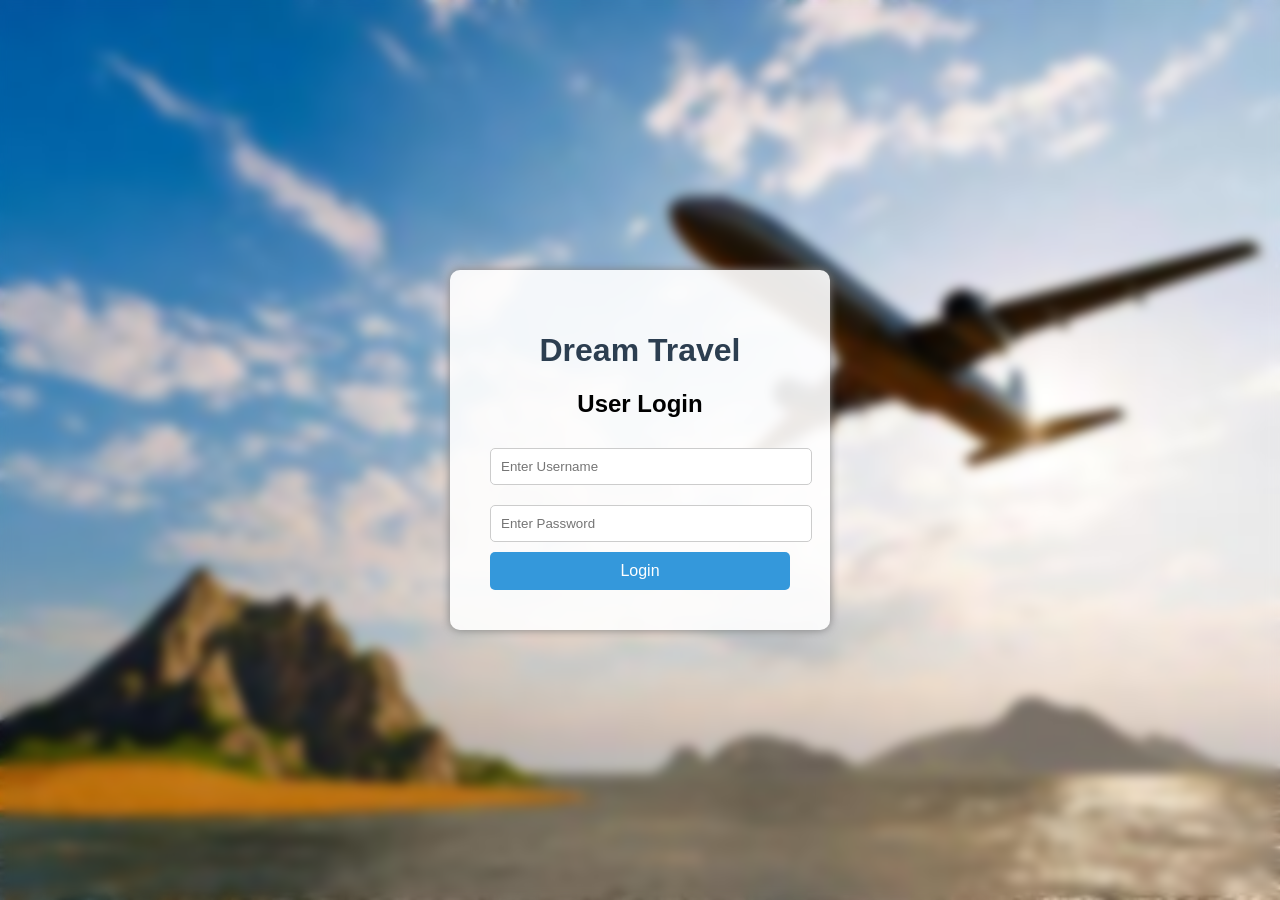
<file: index.html>
<!DOCTYPE html>
<html>
<head>
<title>Login - Dream Travel</title>
<link rel="stylesheet" href="style.css">
</head>

<body class="login-page">

<div class="login-container">

<h1>Dream Travel</h1>
<h2>User Login</h2>

<form action="home.html">

<input type="text" placeholder="Enter Username" required>

<input type="password" placeholder="Enter Password" required>

<button type="submit">Login</button>

</form>

</div>

</body>
</html>
</file>
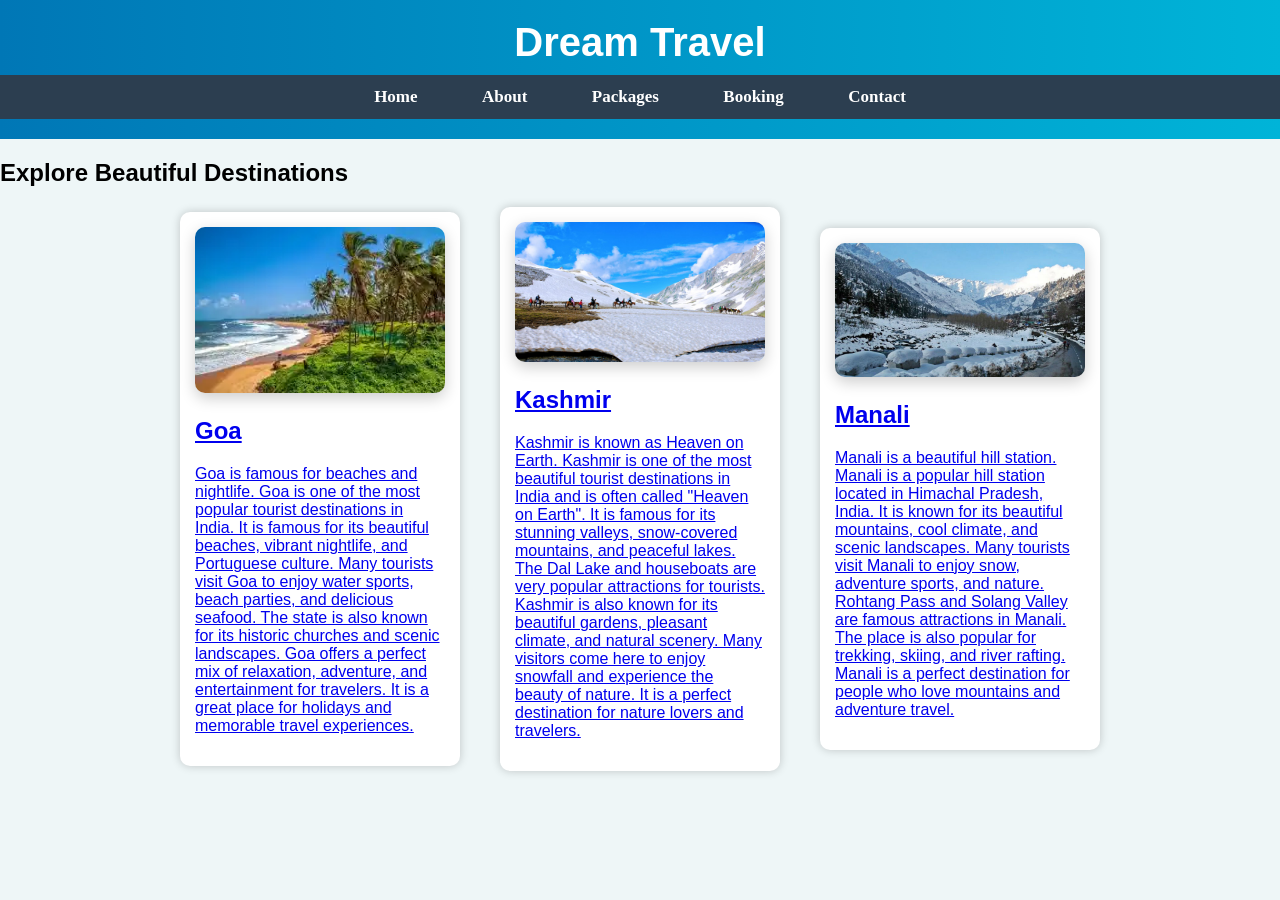
<file: about.html>
<!DOCTYPE html>
<html>
<head>
<title>About</title>
<link rel="stylesheet" href="style.css">
</head>

<body>

<header>
<h1>Dream Travel</h1>

<nav>
<a href="home.html">Home</a>
<a href="about.html">About</a>
<a href="packages.html">Packages</a>
<a href="booking.html">Booking</a>
<a href="contact.html">Contact</a>
</nav>

</header>

<!-- इथून About content सुरू -->

<section class="about-page">

<h1>Explore Beautiful Destinations</h1>

<div class="about-container">

<a href="packages.html#goa">
<div class="about-card">
<img src="goa.jpg">
<h2>Goa</h2>
<p>Goa is famous for beaches and nightlife.
    Goa is one of the most popular tourist destinations in India. It is famous for its beautiful beaches, vibrant nightlife, and Portuguese culture. Many tourists visit Goa to enjoy water sports, beach parties, and delicious seafood. The state is also known for its historic churches and scenic landscapes. Goa offers a perfect mix of relaxation, adventure, and entertainment for travelers. It is a great place for holidays and memorable travel experiences.
</p>
</div>
</a>

<a href="packages.html#kashmir">
<div class="about-card">
<img src="kasmir.jpg">
<h2>Kashmir</h2>
<p>Kashmir is known as Heaven on Earth.
    Kashmir is one of the most beautiful tourist destinations in India and is often called "Heaven on Earth". It is famous for its stunning valleys, snow-covered mountains, and peaceful lakes. The Dal Lake and houseboats are very popular attractions for tourists. Kashmir is also known for its beautiful gardens, pleasant climate, and natural scenery. Many visitors come here to enjoy snowfall and experience the beauty of nature. It is a perfect destination for nature lovers and travelers.
</p>
</div>
</a>

<a href="packages.html#manali">
<div class="about-card">
<img src="manali.jpg">
<h2>Manali</h2>
<p>Manali is a beautiful hill station.
    Manali is a popular hill station located in Himachal Pradesh, India. It is known for its beautiful mountains, cool climate, and scenic landscapes. Many tourists visit Manali to enjoy snow, adventure sports, and nature. Rohtang Pass and Solang Valley are famous attractions in Manali. The place is also popular for trekking, skiing, and river rafting. Manali is a perfect destination for people who love mountains and adventure travel.
</p>
</div>
</a>

</div>

</section>

</body>
</html>
</file>
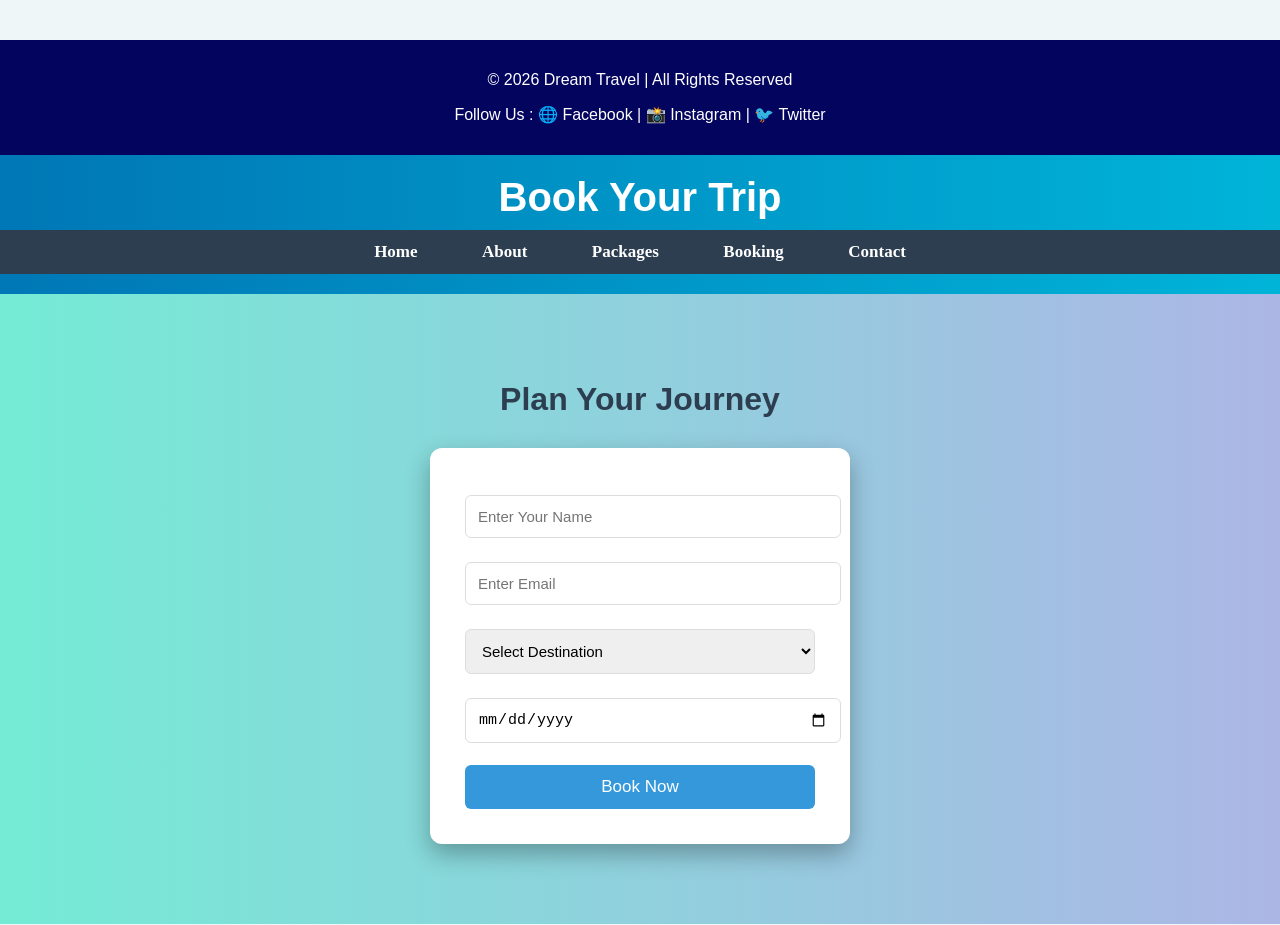
<file: booking.html>
<!DOCTYPE html>
<html>
<head>
<title>Booking</title>
<link rel="stylesheet" href="style.css">
</head>

<body>
    <footer>

<p>© 2026 Dream Travel | All Rights Reserved</p>

<p>
Follow Us :
🌐 Facebook |
📸 Instagram |
🐦 Twitter
</p>

</footer>

<header>
<h1>Book Your Trip</h1>

<nav>
<a href="home.html">Home</a>
<a href="about.html">About</a>
<a href="packages.html">Packages</a>
<a href="booking.html">Booking</a>
<a href="contact.html">Contact</a>
</nav>

</header>

<section class="booking">

<h2>Plan Your Journey</h2>
<div class="booking-box">

<form action="success.html">

<input type="text" placeholder="Enter Your Name" required>

<input type="email" placeholder="Enter Email" required>

<select required>
<option>Select Destination</option>
<option>Goa</option>
<option>Kashmir</option>
<option>Manali</option>
</select>

<input type="date">

<button type="submit" class="book-btn">Book Now</button>

</form>
</div>

</section>

</body>
</html>
</file>
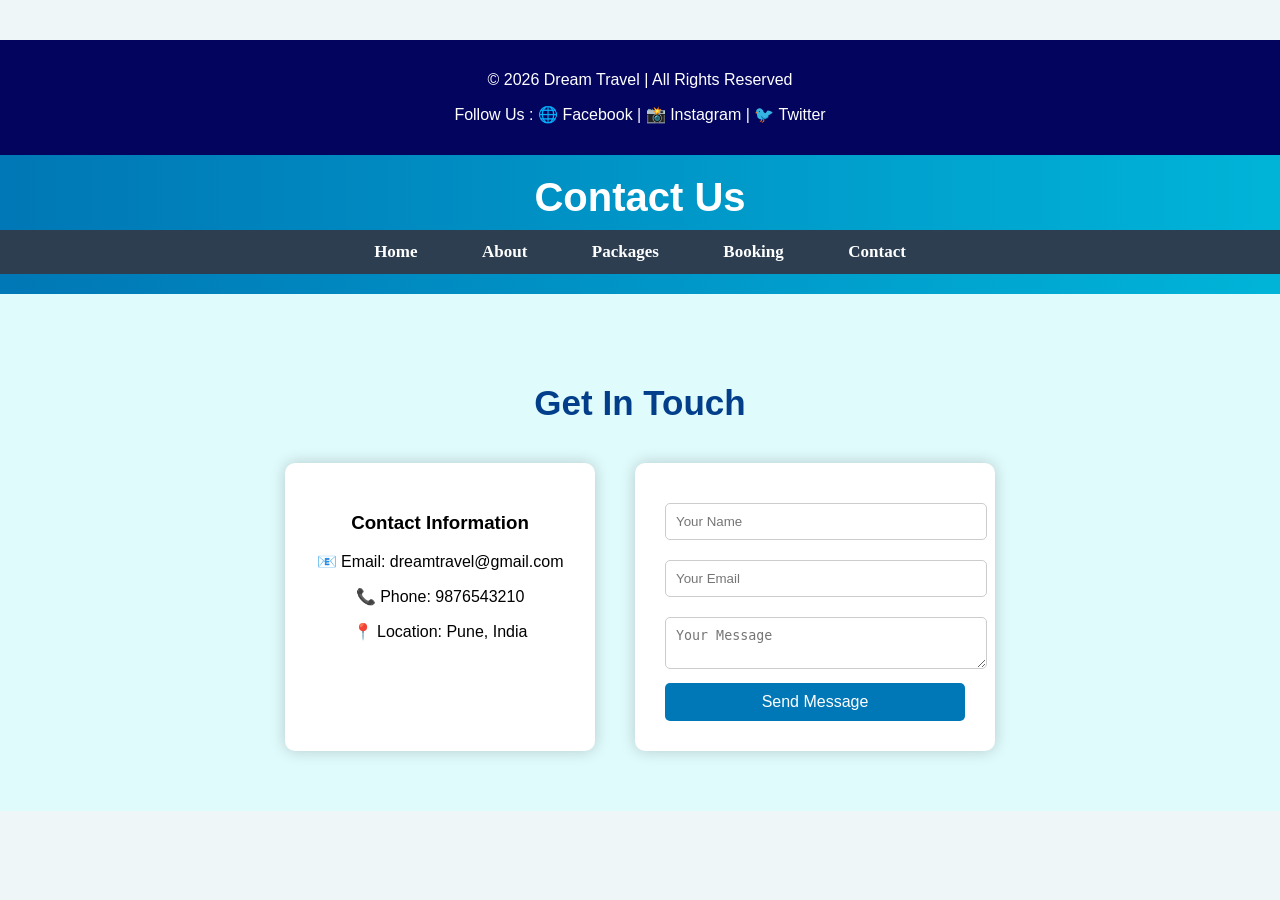
<file: contact.html>
<!DOCTYPE html>
<html>
<head>
<title>Contact Us</title>
<link rel="stylesheet" href="style.css">
</head>

<body>
    <footer>

<p>© 2026 Dream Travel | All Rights Reserved</p>

<p>
Follow Us :
🌐 Facebook |
📸 Instagram |
🐦 Twitter
</p>

</footer>

<header>
<h1>Contact Us</h1>

<nav>
<a href="home.html">Home</a>
<a href="about.html">About</a>
<a href="packages.html">Packages</a>
<a href="booking.html">Booking</a>
<a href="contact.html">Contact</a>
</nav>

</header>

<section class="contact">

<h2>Get In Touch</h2>

<div class="contact-box">

<div class="contact-info">
<h3>Contact Information</h3>
<p>📧 Email: dreamtravel@gmail.com</p>
<p>📞 Phone: 9876543210</p>
<p>📍 Location: Pune, India</p>
</div>

<form class="contact-form">

<input type="text" placeholder="Your Name" required>

<input type="email" placeholder="Your Email" required>

<textarea placeholder="Your Message"></textarea>

<button type="submit">Send Message</button>

</form>

</div>

</section>

</body>
</html>
</file>
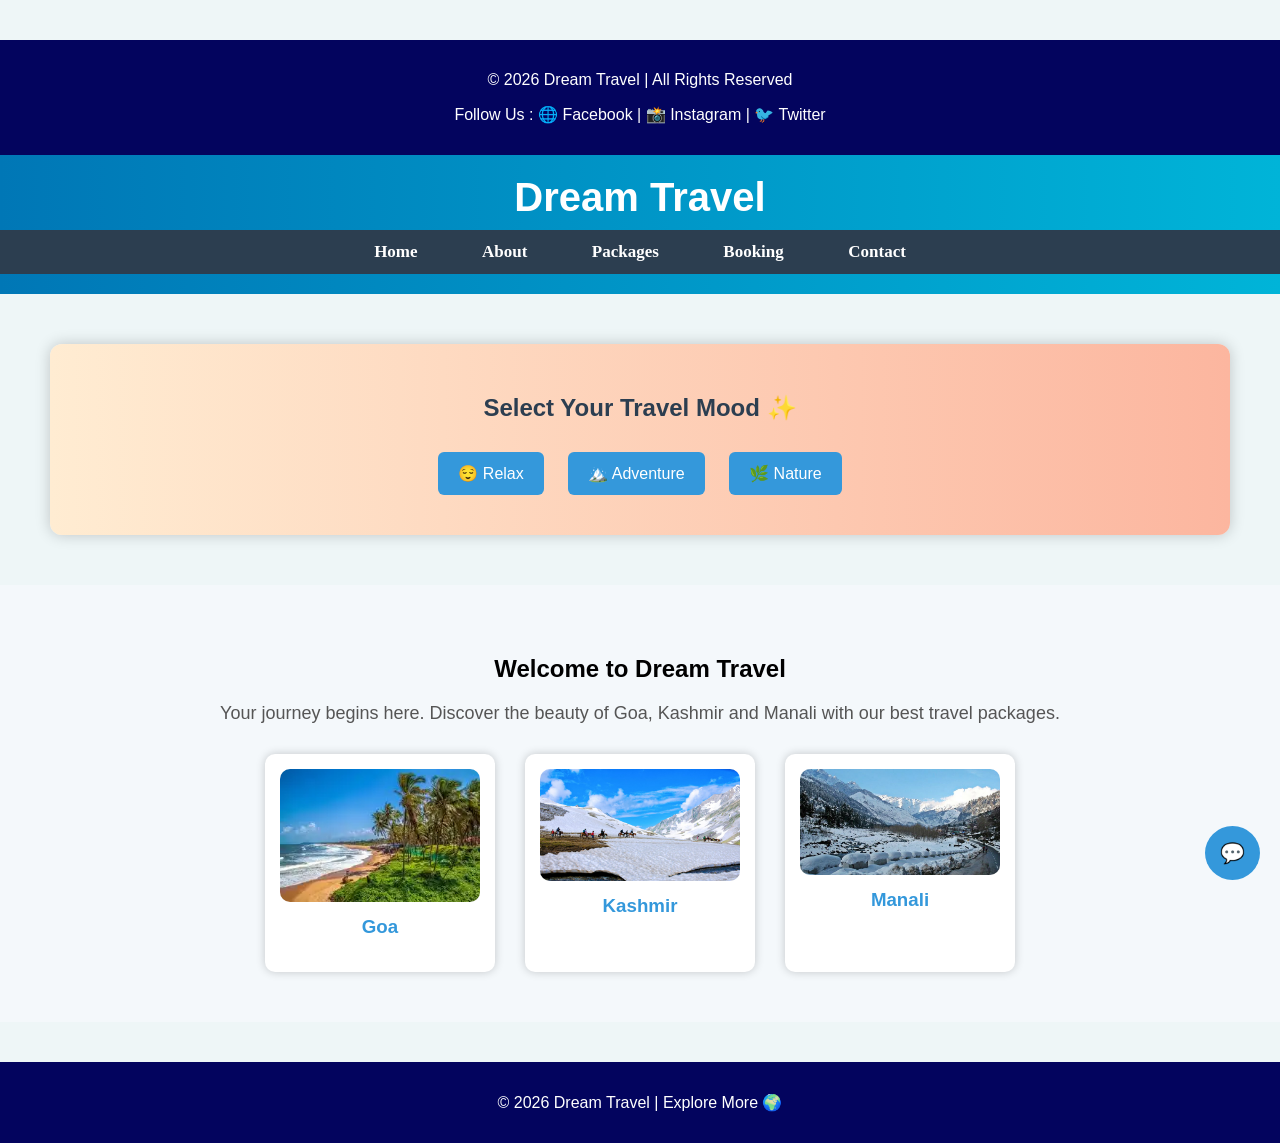
<file: home.html>
<!DOCTYPE html>
<html>
<head>
<title>Travel Management</title>
<link rel="stylesheet" href="style.css">
</head>

<body>
    <footer>

<p>© 2026 Dream Travel | All Rights Reserved</p>

<p>
Follow Us :
🌐 Facebook |
📸 Instagram |
🐦 Twitter
</p>

</footer>

<header>
<h1>Dream Travel</h1>


<nav>
<a href="home.html">Home</a>
<a href="about.html">About</a>
<a href="packages.html">Packages</a>
<a href="booking.html">Booking</a>
<a href="contact.html">Contact</a>
</nav>

</header>
<div class="mood-box">

<h2>Select Your Travel Mood ✨</h2>

<button onclick="showPlace('relax')">😌 Relax</button>
<button onclick="showPlace('adventure')">🏔️ Adventure</button>
<button onclick="showPlace('nature')">🌿 Nature</button>

</div>
<section class="home-content">

<h1>Welcome to Dream Travel</h2>

<p>Your journey begins here. Discover the beauty of Goa, Kashmir and Manali with our best travel packages.</p>

<div class="destinations">

<div class="place">
<a href="about.html#goa">
<img src="goa.jpg">
</a>
<h3>Goa</h3>
</div>

<div class="place">
<a href="about.html#kashmir">
<img src="kasmir.jpg">
</a>
<h3>Kashmir</h3>
</div>

<div class="place">
<a href="about.html#manali">
<img src="manali.jpg">
</a>
<h3>Manali</h3>
</div>

</div>

</section>

<footer>
<p>© 2026 Dream Travel | Explore More 🌍</p>
</footer>
<div class="chat-icon" onclick="openChat()">💬</div>

<div class="chat-box" id="chatBox">

<div class="chat-header">
Travel Assistant
<span onclick="closeChat()">✖</span>
</div>

<div class="chat-body" id="chatBody">
<p class="bot">Hi! Welcome to Dream Travel 😊</p>
</div>

<div class="chat-input">
<input type="text" id="userInput" placeholder="Ask about Goa, Kashmir...">
<button onclick="sendMessage()">➤</button>
</div>

</div>
<script>
function openChat(){
document.getElementById("chatBox").style.display="block";
}

function closeChat(){
document.getElementById("chatBox").style.display="none";
}

function sendMessage(){
let input=document.getElementById("userInput").value;
let chat=document.getElementById("chatBody");

chat.innerHTML += "<p><b>You:</b> "+input+"</p>";

if(input.toLowerCase().includes("goa")){
chat.innerHTML += "<p>Goa package ₹9,999</p>";
}
else{
chat.innerHTML += "<p>Check packages page 😊</p>";
}
}
</script>
<script>
function showPlace(mood){

if(mood=="relax"){
window.location.href="about.html#goa";
}
else if(mood=="adventure"){
window.location.href="about.html#manali";
}
else if(mood=="nature"){
window.location.href="about.html#kashmir";
}

}
</script>
</body>
</html>
</file>
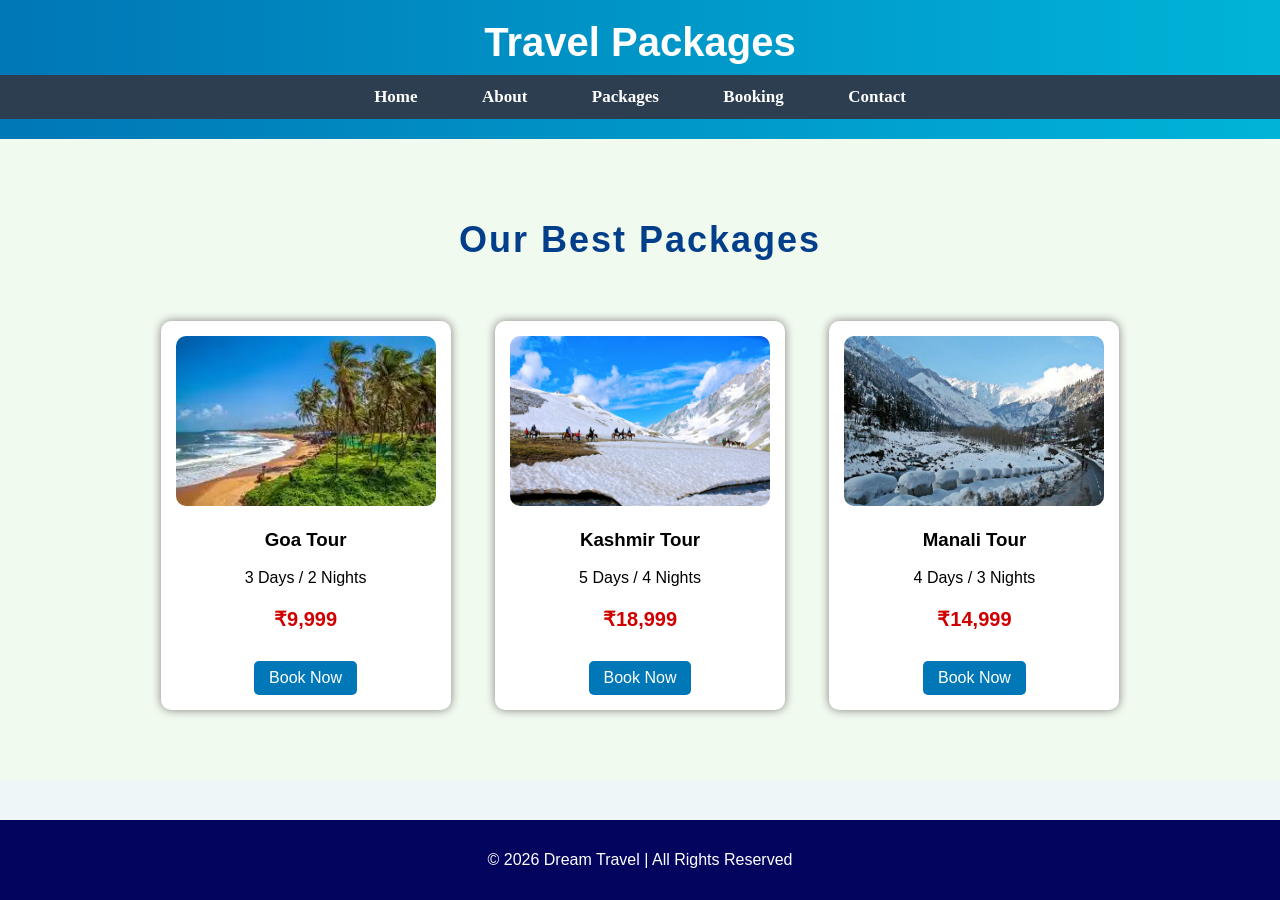
<file: packages.html>
<!DOCTYPE html>
<html>
<head>
<title>Travel Packages</title>
<link rel="stylesheet" href="style.css">
</head>

<body>

<header>
<h1>Travel Packages</h1>

<nav>
<a href="home.html">Home</a>
<a href="about.html">About</a>
<a href="packages.html">Packages</a>
<a href="booking.html">Booking</a>
<a href="contact.html">Contact</a>
</nav>

</header>

<section class="packages">

<h2>Our Best Packages</h2>

<div class="package-card" id="goa">
<img src="goa.jpg">
<h3>Goa Tour</h3>
<p>3 Days / 2 Nights</p>
<p class="price">₹9,999</p>
<a href="booking.html" class="book-btn">Book Now</a>
</div>

<div class="package-card" id="kasmir">
<img src="kasmir.jpg" alt="Kasmir">
<h3>Kashmir Tour</h3>
<p>5 Days / 4 Nights</p>
<p class="price">₹18,999</p>
<a href="booking.html" class="book-btn">Book Now</a>
</div>

<div class="package-card" id="manali">
<img src="manali.jpg">
<h3>Manali Tour</h3>
<p>4 Days / 3 Nights</p>
<p class="price">₹14,999</p>
<a href="booking.html" class="book-btn">Book Now</a>
</div>

</section>
<footer>
<p>© 2026 Dream Travel | All Rights Reserved</p>
</footer>

</body>
</html>
</file>
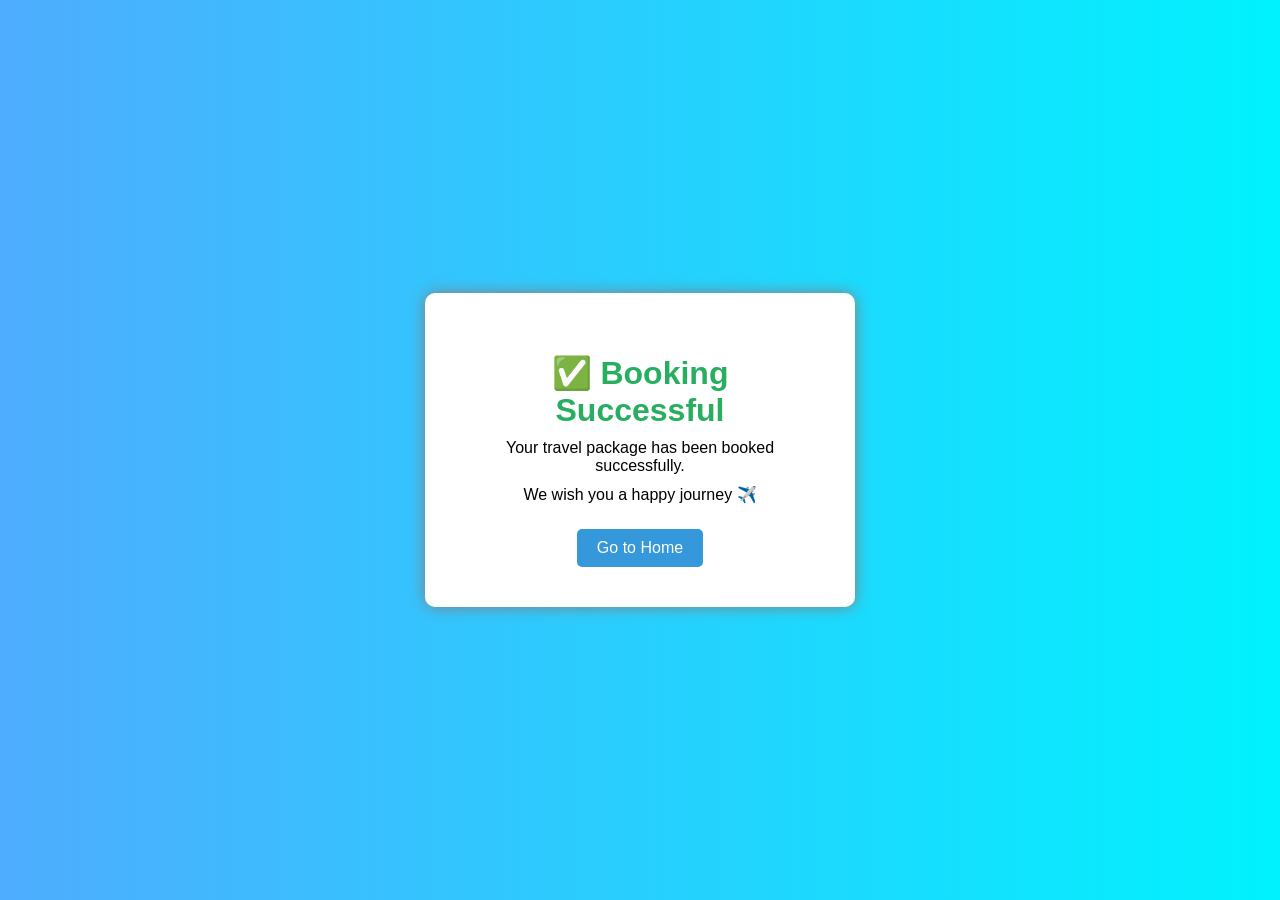
<file: success.html>
<!DOCTYPE html>
<html>
<head>
<title>Booking Successful</title>
<link rel="stylesheet" href="style.css">
</head>

<body class="success-body">

<div class="success-container">

<h1>✅ Booking Successful</h1>

<p>Your travel package has been booked successfully.</p>

<p>We wish you a happy journey ✈️</p>

<a href="home.html" class="home-btn">Go to Home</a>

</div>

</body>
</html>
</file>
<file: style.css>
body{
font-family: Arial;
margin:0;
background:#f4f4f4;
}

header{
background:#0a9396;
color:white;
padding:20px;
text-align:center;
}

nav a{
color:white;
margin:15px;
font-size:18px;
text-decoration:none;
}

nav a:hover{
color:yellow;
}

.hero{
background:linear-gradient(rgba(0,0,0,0.5), rgba(0,0,0,0.5)), url("travel.jpg");
height:400px;
background-size:cover;
background-position:center;
color:white;
text-align:center;
padding-top:140px;
font-size:32px;
text-shadow:2px 2px 5px black;
}

.places{
text-align:center;
padding:40px;
}

.card{
display:inline-block;
width:260px;
background:white;
margin:20px;
padding:10px;
border-radius:10px;
box-shadow:0 0 10px gray;
transition:0.3s;
}

.card:hover{
transform:scale(1.05);
}

.card img{
width:100%;
height:160px;
border-radius:10px;
}

footer{
background:black;
color:white;
text-align:center;
padding:12px;
}
body{
font-family: 'Segoe UI', sans-serif;
margin:0;
background:#eef6f7;
}

/* Header */

header{
background:linear-gradient(90deg,#0077b6,#00b4d8);
color:white;
padding:20px;
text-align:center;
}

nav{
margin-top:10px;
}

nav a{
color:white;
margin:15px;
text-decoration:none;
font-size:18px;
font-weight:bold;
padding:8px 15px;
border-radius:6px;
transition:0.3s;
}

nav a:hover{
background:white;
color:#0077b6;
}

/* Hero Section */

.hero{
background:url("travel.jpg");
height:380px;
background-size:cover;
background-position:center;
color:white;
text-align:center;
padding-top:140px;
font-size:30px;
font-weight:bold;
text-shadow:2px 2px 5px black;
}

/* Destination section */

.places{
text-align:center;
padding:40px;
}

.places h2{
font-size:32px;
color:#023e8a;
margin-bottom:30px;
}

/* Cards */

.card{
display:inline-block;
width:260px;
background:white;
margin:20px;
padding:10px;
border-radius:12px;
box-shadow:0 5px 15px rgba(0,0,0,0.2);
transition:0.4s;
}

.card:hover{
transform:translateY(-10px) scale(1.05);
}

.card img{
width:100%;
height:160px;
border-radius:10px;
}

.card h3{
color:#0077b6;
}

button{
background:#0077b6;
color:white;
border:none;
padding:10px 20px;
font-size:16px;
border-radius:6px;
cursor:pointer;
}

button:hover{
background:#023e8a;
}

/* Footer */

footer{
background:#03045e;
color:white;
text-align:center;
padding:15px;
margin-top:40px;
}
nav{
margin-top:10px;
}

nav a{
color:white;
margin:15px;
text-decoration:none;
font-size:18px;
font-weight:bold;
padding:8px 15px;
border-radius:6px;
transition:0.3s;
}

nav a:hover{
background:white;
color:#0077b6;
}
.card{
display:inline-block;
width:260px;
background:white;
margin:20px;
padding:10px;
border-radius:12px;
box-shadow:0 5px 15px rgba(0,0,0,0.2);
transition:0.4s;
}

.card:hover{
transform:translateY(-10px) scale(1.05);
}

.card img{
width:100%;
height:160px;
border-radius:10px;
}
footer{
background:#03045e;
color:white;
text-align:center;
padding:15px;
margin-top:40px;
font-size:16px;
}
.booking{
background:#caf0f8;
padding:60px;
text-align:center;
}

.booking h2{
font-size:35px;
color:#023e8a;
margin-bottom:30px;
}

.booking-form{
background:white;
width:350px;
margin:auto;
padding:30px;
border-radius:10px;
box-shadow:0 0 15px rgba(0,0,0,0.2);
}

.booking-form input,
.booking-form select{
width:100%;
padding:10px;
margin:10px 0;
border:1px solid #ccc;
border-radius:5px;
font-size:16px;
}

.booking-form button{
width:100%;
padding:12px;
background:#0077b6;
color:white;
border:none;
border-radius:5px;
font-size:18px;
cursor:pointer;
}

.booking-form button:hover{
background:#023e8a;
}
.packages{
text-align:center;
padding:50px;
background:#f1faee;
}

.packages h2{
font-size:35px;
color:#023e8a;
margin-bottom:40px;
}

.package-card{
display:inline-block;
width:260px;
background:white;
margin:20px;
padding:15px;
border-radius:12px;
box-shadow:0 5px 15px rgba(0,0,0,0.2);
transition:0.4s;
}

.package-card:hover{
transform:translateY(-10px) scale(1.05);
}

.package-card img{
width:100%;
height:170px;
border-radius:10px;
}

.price{
font-size:20px;
color:#d00000;
font-weight:bold;
}

.package-card button{
background:#0077b6;
color:white;
border:none;
padding:10px 20px;
border-radius:5px;
cursor:pointer;
}

.package-card button:hover{
background:#023e8a;
}
.contact{
background:#e0fbfc;
padding:60px;
text-align:center;
}

.contact h2{
font-size:35px;
color:#023e8a;
margin-bottom:40px;
}

.contact-box{
display:flex;
justify-content:center;
gap:40px;
flex-wrap:wrap;
}

.contact-info{
background:white;
padding:30px;
border-radius:10px;
box-shadow:0 0 15px rgba(0,0,0,0.2);
width:250px;
}

.contact-form{
background:white;
padding:30px;
border-radius:10px;
box-shadow:0 0 15px rgba(0,0,0,0.2);
width:300px;
}

.contact-form input,
.contact-form textarea{
width:100%;
padding:10px;
margin:10px 0;
border:1px solid #ccc;
border-radius:5px;
}

.contact-form button{
background:#0077b6;
color:white;
border:none;
padding:10px;
width:100%;
border-radius:5px;
font-size:16px;
cursor:pointer;
}

.contact-form button:hover{
background:#023e8a;
}
.about{
padding:50px;
text-align:center;
background:#f1faee;
}

.about h2{
font-size:35px;
color:#023e8a;
margin-bottom:30px;
}

.about-container{
display:flex;
justify-content:center;
align-items:center;
gap:40px;
flex-wrap:wrap;
}

.about-container img{
width:350px;
border-radius:10px;
box-shadow:0 5px 15px rgba(0,0,0,0.2);
}

.about-text{
width:400px;
font-size:18px;
text-align:left;
}

.features{
display:flex;
justify-content:center;
gap:30px;
padding:40px;
flex-wrap:wrap;
}

.feature-box{
background:white;
padding:25px;
width:220px;
border-radius:10px;
box-shadow:0 0 15px rgba(0,0,0,0.2);
transition:0.3s;
}

.feature-box:hover{
transform:scale(1.05);
}
.package-card img{
width:100%;
height:170px;
border-radius:10px;
transition:0.4s;
}

.package-card img:hover{
transform:scale(1.1);
}
.packages h2{
font-size:36px;
color:#023e8a;
margin-bottom:40px;
letter-spacing:2px;
}
.packages{
text-align:center;
padding:50px;
}

.package-card{
display:inline-block;
width:260px;
background:white;
margin:20px;
padding:15px;
border-radius:10px;
box-shadow:0 0 10px gray;
}

.package-card img{
width:100%;
height:170px;
border-radius:10px;
}
html, body{
height:100%;
margin:0;
padding:0;
}

body{
display:flex;
flex-direction:column;
min-height:100vh;
}
.package-card a{
display:inline-block;
margin-top:10px;
background:#0077b6;
color:white;
padding:8px 15px;
text-decoration:none;
border-radius:5px;
transition:0.3s;
}

.package-card a:hover{
background:#023e8a;
}

.login{
background:linear-gradient(to right,#90e0ef,#caf0f8);
padding:80px;
text-align:center;
}

.login h2{
font-size:35px;
color:#023e8a;
margin-bottom:30px;
}

.login-box{
background:white;
width:320px;
margin:auto;
padding:30px;
border-radius:10px;
box-shadow:0 0 15px rgba(0,0,0,0.2);
}

.login-box input{
width:100%;
padding:10px;
margin:10px 0;
border:1px solid #ccc;
border-radius:5px;
font-size:16px;
}

.login-box button{
width:100%;
padding:12px;
background:#0077b6;
color:white;
border:none;
border-radius:5px;
font-size:18px;
cursor:pointer;
}

.login-box button:hover{
background:#023e8a;
}
/* Login Page */

.login-body{
background-image: url("travel.jpg");
background-size: cover;
background-position: center;
height: 100vh;
display: flex;
justify-content: center;
align-items: center;
font-family: Arial;
}

.login-container{
background: rgba(255,255,255,0.9);
padding: 40px;
border-radius: 10px;
text-align: center;
width: 300px;
box-shadow: 0 0 10px gray;
}

.login-container h1{
color: #2c3e50;
}

.login-container input{
width: 100%;
padding: 10px;
margin: 10px 0;
border: 1px solid #ccc;
border-radius: 5px;
}

.login-container button{
width: 100%;
padding: 10px;
background: #3498db;
color: white;
border: none;
border-radius: 5px;
font-size: 16px;
cursor: pointer;
}

.login-container button:hover{
background: #2980b9;
}
.book-btn{
display:inline-block;
padding:10px 20px;
background:#3498db;
color:white;
text-decoration:none;
border-radius:5px;
margin-top:10px;
}

.book-btn:hover{
background:#2980b9;
}
/* Success Page */

.success-body{
background: linear-gradient(to right,#4facfe,#00f2fe);
height:100vh;
display:flex;
justify-content:center;
align-items:center;
font-family:Arial;
}

.success-container{
background:white;
padding:40px;
border-radius:10px;
text-align:center;
box-shadow:0 0 15px gray;
width:350px;
}

.success-container h1{
color:#27ae60;
margin-bottom:10px;
}

.success-container p{
font-size:16px;
margin:10px 0;
}

.home-btn{
display:inline-block;
margin-top:15px;
padding:10px 20px;
background:#3498db;
color:white;
text-decoration:none;
border-radius:5px;
}

.home-btn:hover{
background:#2980b9;
}
.book-btn{
padding:10px 20px;
background:#3498db;
color:white;
border:none;
border-radius:5px;
font-size:16px;
cursor:pointer;
margin-top:10px;
}

.book-btn:hover{
background:#2980b9;
}
/* Booking Page */

.booking{
text-align:center;
padding:60px;
background:#f4f6f9;
}

.booking h2{
font-size:32px;
margin-bottom:30px;
color:#2c3e50;
}

.booking-box{
width:350px;
margin:auto;
background:white;
padding:30px;
border-radius:10px;
box-shadow:0 0 15px rgba(0,0,0,0.2);
}

.booking-box input,
.booking-box select{
width:100%;
padding:10px;
margin:10px 0;
border:1px solid #ccc;
border-radius:5px;
}

.booking-box button{
width:100%;
padding:12px;
background:#3498db;
color:white;
border:none;
border-radius:5px;
font-size:16px;
cursor:pointer;
}

.booking-box button:hover{
background:#2980b9;
}
/* Home page design */

.home-content{
text-align:center;
padding:50px;
background:#f4f8fb;
}

.home-content h2{
font-size:36px;
font-family: 'Trebuchet MS', sans-serif;
color:#2c3e50;
margin-bottom:10px;
}

.home-content p{
font-size:18px;
color:#555;
margin-bottom:30px;
}

.destinations{
display:flex;
justify-content:center;
gap:30px;
}

.place{
background:white;
padding:15px;
border-radius:10px;
box-shadow:0 0 10px rgba(0,0,0,0.2);
width:200px;
}

.place img{
width:100%;
border-radius:10px;
}

.place h3{
margin-top:10px;
color:#3498db;
}
nav{
background:#2c3e50;
padding:12px;
text-align:center;
}

nav a{
color:white;
margin:0 15px;
font-size:17px;
font-family:Verdana;
text-decoration:none;
}

nav a:hover{
color:#f1c40f;
}
.home-content h2{
font-size:38px;
font-family:'Trebuchet MS';
color:#2c3e50;
margin-bottom:10px;
}
.place img{
width:100%;
border-radius:10px;
transition:0.3s;
}

.place img:hover{
transform:scale(1.1);
}
/* About Page */

.about{
text-align:center;
padding:50px;
background:#f4f8fb;
}

.about h2{
font-size:36px;
color:#2c3e50;
margin-bottom:15px;
font-family:'Trebuchet MS';
}

.about-text{
max-width:700px;
margin:auto;
font-size:18px;
color:#555;
margin-bottom:40px;
}

.about-destinations{
display:flex;
justify-content:center;
gap:30px;
flex-wrap:wrap;
}

.about-card{
background:white;
width:250px;
padding:15px;
border-radius:10px;
box-shadow:0 0 10px rgba(0,0,0,0.2);
transition:0.3s;
}

.about-card img{
width:100%;
border-radius:10px;
}

.about-card h3{
margin-top:10px;
color:#3498db;
}

.about-card:hover{
transform:scale(1.05);
}
.booking{
text-align:center;
padding:60px;
background:linear-gradient(to right,#74ebd5,#acb6e5);
}

.booking-box{
width:350px;
margin:auto;
background:white;
padding:35px;
border-radius:12px;
box-shadow:0 10px 25px rgba(0,0,0,0.3);
}

.booking-box input,
.booking-box select{
width:100%;
padding:12px;
margin:12px 0;
border:1px solid #ddd;
border-radius:6px;
font-size:15px;
}

.booking-box button{
width:100%;
padding:12px;
background:#3498db;   /* blue button */
color:white;
border:none;
border-radius:6px;
font-size:17px;
cursor:pointer;
}

.booking-box button:hover{
background:#2980b9;   /* dark blue hover */
}
.booking-box{
width:350px;
margin:20px auto;   /* card वर येईल */
background:white;
padding:35px;
border-radius:12px;
box-shadow:0 10px 25px rgba(0,0,0,0.3);
}
.login-page{
background-image:url("travel.jpg");   /* तुझी image */
background-size:cover;
background-position:center;
height:100vh;
display:flex;
justify-content:center;
align-items:center;
}

.login-page::before{
content:"";
position:absolute;
top:0;
left:0;
width:100%;
height:100%;
background:inherit;
filter:blur(6px);   /* blur effect */
z-index:-1;
}
/* Home page header */
header{
background-color:#3498db; /* solid blue background */
padding:20px 0;
text-align:center;
color:white;
}

header h1{
font-family:'Trebuchet MS', 'Segoe UI', sans-serif;
font-size:40px;
margin:0;
}

header p{
font-family:'Arial', sans-serif;
font-size:18px;
color:#f0f0f0;
margin-top:8px;
}
.chat-icon{
position:fixed;
bottom:20px;
right:20px;
background:#3498db;
color:white;
padding:15px;
border-radius:50%;
cursor:pointer;
font-size:20px;
}

.chat-box{
display:none;
position:fixed;
bottom:80px;
right:20px;
width:270px;
background:white;
border-radius:12px;
box-shadow:0 0 15px rgba(0,0,0,0.3);
overflow:hidden;
}

.chat-header{
background:#3498db;
color:white;
padding:10px;
display:flex;
justify-content:space-between;
}

.chat-body{
height:200px;
overflow-y:auto;
padding:10px;
}

.chat-input{
display:flex;
}

.chat-input input{
flex:1;
padding:8px;
border:none;
}

.chat-input button{
background:#3498db;
color:white;
border:none;
padding:10px;
}
.mood-box{
text-align:center;
margin:50px;
padding:30px;
background:linear-gradient(to right,#ffecd2,#fcb69f);
border-radius:12px;
box-shadow:0 0 15px rgba(0,0,0,0.2);
}

.mood-box h2{
margin-bottom:20px;
color:#2c3e50;
}

.mood-box button{
margin:10px;
padding:12px 20px;
border:none;
border-radius:6px;
background:#3498db;
color:white;
font-size:16px;
cursor:pointer;
}

.mood-box button:hover{
background:#2980b9;
}

#moodResult{
margin-top:20px;
font-size:20px;
font-weight:bold;
color:#2c3e50;
}
</file>
